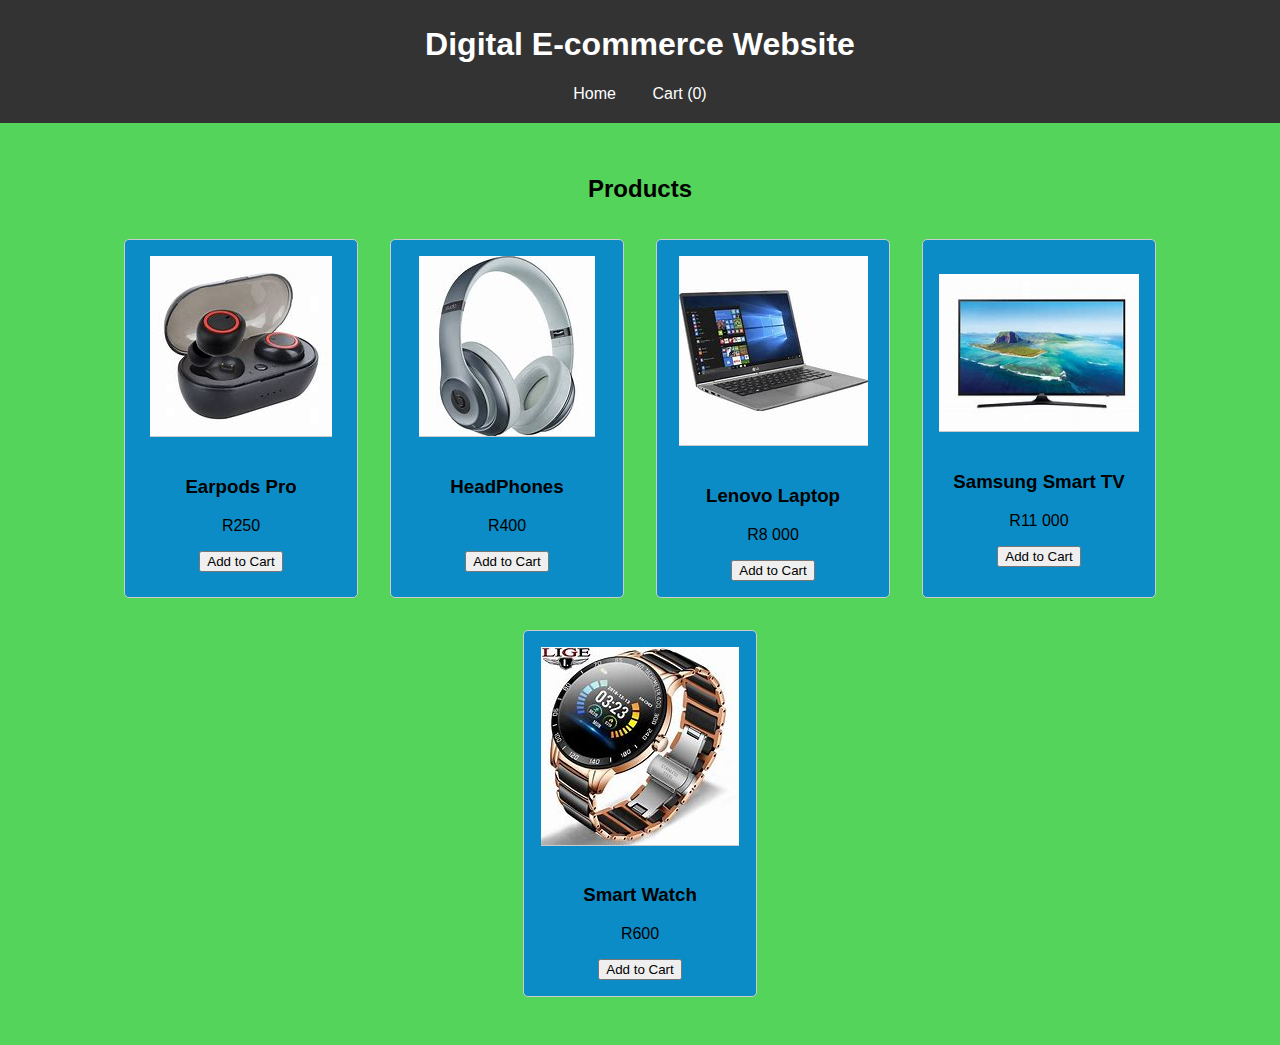
<file: e-commerce/index.html>
<!DOCTYPE html>
<html lang="en">
<head>
    <meta charset="UTF-8">
    <meta name="viewport" content="width=device-width, initial-scale=1.0">
    <title>E-commerce Website</title>
    <link rel="stylesheet" href="styles.css">
</head>
<body>
    <header>
        <h1>Digital E-commerce Website</h1>
        <nav>
            <ul>
                <li><a href="index.html">Home</a></li>
                <li><a href="cart.html">Cart (<span id="cart-count">0</span>)</a></li>
            </ul>
        </nav>
    </header>

    <main>
        <h2>Products</h2>
        <div class="product-list">
            <div class="product" data-id="1">
                <img src="images/earpods.jpg" alt="Earpods pro">
                <h3>Earpods Pro</h3>
                <p>R250</p>
                <button id="cart-btn" onclick="addToCart(1, 'Earpods Pro', 150)">Add to Cart</button>
            </div>
            <div class="product" data-id="2">
                <img src="images/headphones.jpg" alt="Headphones">
                <h3>HeadPhones</h3>
                <p>R400</p>
                <button onclick="addToCart(2, 'HeadPhones', 400)">Add to Cart</button>
            </div>
            <div class="product" data-id="3">
                <img src="images/Laptop.jpg" alt="Laptop">
                <h3>Lenovo Laptop</h3>
                <p>R8 000</p>
                <button onclick="addToCart(3, 'Lenovo i3 laptop', 8000)">Add to Cart</button>
            </div>
            <div class="product" data-id="4">
                <br>
                <img src="images/tv.jpg" alt="Samsung Smart TV">
                <h3>Samsung Smart TV</h3>
                <p>R11 000</p>
                <button onclick="addToCart(4, 'Samsung Smart TV', 11000)">Add to Cart</button>
            </div>
            <div class="product" data-id="5">
                <img src="images/watch.jpg" alt="Smart Watch">
                <h3>Smart Watch</h3>
                <p>R600</p>
                <button onclick="addToCart(5, 'Smart Watch', 600)">Add to Cart</button>
            </div>
        </div>
    </main>

    <script src="script.js"></script>
</body>
</html>
</file>
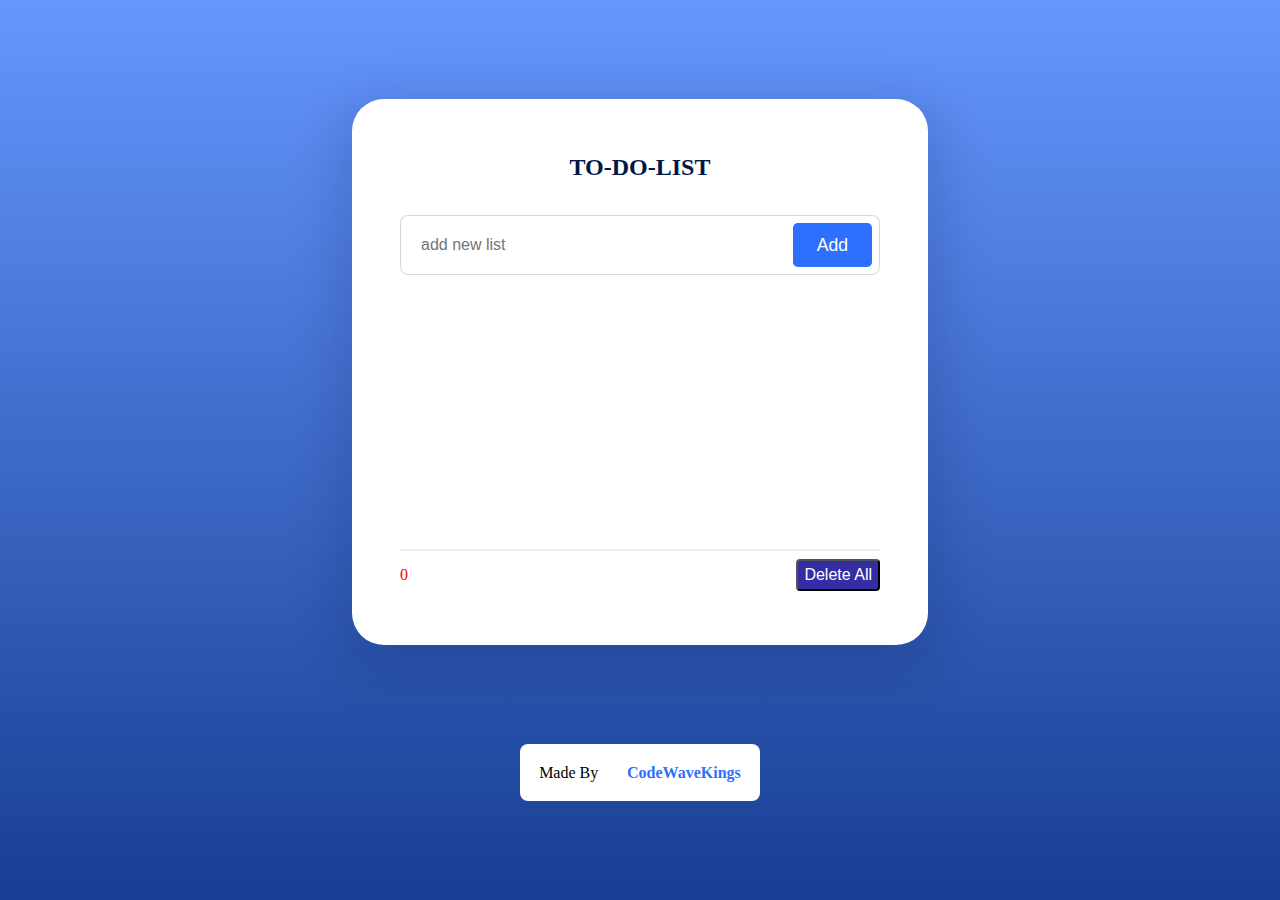
<file: To-Do-List/index.html>
<!DOCTYPE html>
<html lang="en">
<head>
    <meta charset="UTF-8">
    <meta name="viewport" content="width=device-width, initial-scale=1.0">
    <link rel="stylesheet" href="style.css">
    <script src="script.js" defer></script>
    <title>TodoList</title>
</head>
<body>
    <section class="todo">
        <h2>To-do-List</h2>
        <div class="input">
            <input type="text" 
            class = "text-field"
            id = "todoInput"
            placeholder="add new list" />
            <button class="btn">Add</button>
        </div>
    
    <ul class="scroll">
        <li id="todoList"></li>
    </ul>
    <div>
        <hr class="counter" />
        <div class="counter-container">
            <p id="todoCount"><span>0</span> items total</p>
            <button id="deletebtn">Delete All</button>
        </div>
    </div>
    </section>      
    <footer>
        <div class="footer">
            <p class="made-by">Made By</p>
            <p class="author">CodeWaveKings</p>
        </div>
    </footer>
</body>
</html>
</file>
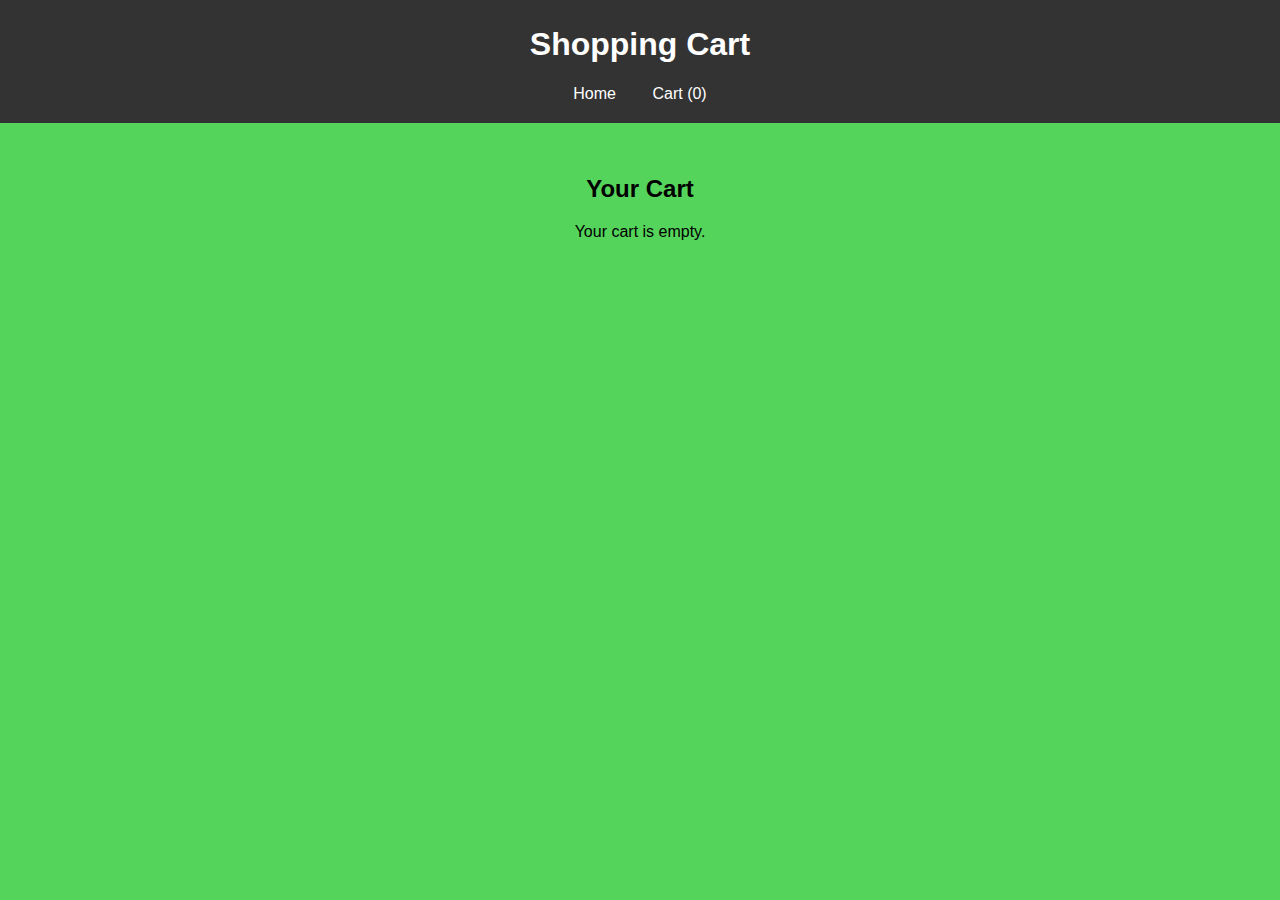
<file: e-commerce/cart.html>
<!DOCTYPE html>
<html lang="en">
<head>
    <meta charset="UTF-8">
    <meta name="viewport" content="width=device-width, initial-scale=1.0">
    <title>Cart</title>
    <link rel="stylesheet" href="styles.css">
</head>
<body>
    <header>
        <h1>Shopping Cart</h1>
        <nav>
            <ul>
                <li><a href="index.html">Home</a></li>
                <li><a href="cart.html">Cart (<span id="cart-count">0</span>)</a></li>
            </ul>
        </nav>
    </header>

    <main>
        <h2>Your Cart</h2>
        <div id="cart-items">
           
        </div>
    </main>

    <script src="script.js"></script>
</body>
</html>
</file>
<file: e-commerce/styles.css>
body {
    font-family: Arial, sans-serif;
    margin: 0;
    padding: 0;
    background-color: #55d45b;
}

header {
    background-color: #333;
    color: white;
    padding: 0.3rem;
    text-align: center;
}

nav ul {
    list-style: none;
    padding: 0;
}

nav ul li {
    display: inline;
    margin: 0 1rem;
}

nav ul li a {
    color: white;
    text-decoration: none;
}

main {
    padding: 2rem;
    text-align: center;
}

.product-list {
    display: flex;
    justify-content: center;
    flex-wrap: wrap;
}

.product {
    background-color: rgb(12, 140, 199);
    border: 1px solid #ccc;
    border-radius: 5px;
    margin: 1rem;
    padding: 1rem;
    width: 200px;
    text-align: center;
}

.product img {
    max-width: 100%;
    border-bottom: 1px solid #ccc;
    margin-bottom: 1rem;
}

.cart-item {
    background-color: rgb(32, 162, 185);
    border: 1px solid #ccc;
    border-radius: 5px;
    margin: 1rem;
    padding: 1rem;
    text-align: left;
}

.cart-item h3 {
    margin: 0 0 0.5rem 0;
}

.cart-item p {
    margin: 0 0 0.5rem 0;
}

.cart-item button {
    background-color: red;
    color: rgb(255, 255, 255);
    border: none;
    padding: 0.5rem;
    cursor: pointer;
}

.cart-item button:hover {
    opacity: 0.8;
}

.cart-summary {
    margin-top: 2rem;
    text-align: center;
}
</file>
<file: To-Do-List/style.css>
:root {
    --gradient: linear-gradient(
        180deg,
        rgba(45, 112, 1253, 0.73) 0%,
        #163e92 100%
    );
    --dark: #001747;
    --grey: #b1bacb;
    --grey-border: rgba(210, 210, 210, 0.75);
    --grey-light: #eeeeee;
    --grey-dark: $405175;
    --blue: #2d70fd;
    --green: #00d8a7;
    --white: #ffffff;
}

body {
    background: var(--gradient);
    margin: 0;
    height: 100vh;
    display: flex;
    flex-direction: column;
    justify-content: space-evenly;
    align-items: center;
}
.btn {
    color: var(--white);
    font-size: 1.1rem;
    padding: 0.7rem 1.5rem;
    border-radius: 0.3rem;
    background-color: var(--blue);
    border: none;
    position: absolute;
    right: 0.5rem;
    bottom: 0.5rem;
}
h1, h2, h3, h4, h4, h5, h5, p {
    margin: 0;
}
/* Todo Container */

.todo {
    display: flex;
    flex-direction: column;
    justify-content: space-around;
    border-radius: 2rem;
    background: var(--white);
    padding: 3rem;
    height: 50%;
    width: 60%;
    box-shadow: 0 1rem 3rem 1rem rgba(0, 23, 71, 0.15);
    max-width: 30rem;
}
h2 {
    text-transform: uppercase;
    height: 3rem;
    color: var(--dark);
    text-align: center;
}

.input {
    position: relative;
    display: flex;

}
.text-field {
    width: 100%;
    border: 0.06rem solid #d2d2d2df;
    border-radius: 0.5rem;
    padding: 1.25rem;
    font-size: 1rem;
}
input [type="text"]::placeholder {
    color: var(--grey);
}
.todo-container {
    display: flex;
    gap: 1rem;
}
ul {
    padding: 0;
    margin: 0;
    overflow-y: scroll;
}
li {
    display: flex;
    flex-direction: column;
    gap: 1.2rem;
    padding: 1.3rem;
}
#todoList p {
   display: flex;
   gap: 1rem;
   color: var(--dark);
   align-items: center;

}
#todoList .disabled {
    color: #8f98a8;

}
.disabled { 
    display: flex;
    text-decoration: line-through;
}
input[type = "checkbox"] {
    appearance: none;
    -webkit-appearance: none;
    -moz-appearance: none;
    cursor: pointer;
}

input[type="checkbox"]::before {
    content: "\2713";
    display: inline-block;
    width: 2rem;
    height: 2rem;
    font-size: 1.7rem;
    text-align: center;
    border: 0.06rem solid var(--grey-border);
    border-radius: 50%;
    color: transparent;
}

input[type="checkbox"]:checked::before {
    color: var(--white);
    background-color: var(--green);
    border: 0.06rem solid var(--green);
    border-radius: 50%;
}
.counter {
    border: 0.06rem solid var(--grey-light);
}
.counter-container {
    height: 2rem;
    display: flex;
    justify-content: space-between;
    color: red;
}
.counter-container p {
    align-self: center;
}
.counter-container button {
    background-color: rgb(53, 45, 163);
    border-radius: 4px;
    
    color: var(--white);
    font-size: 1rem;
}
.footer {
    display: flex;
    gap: 1.8rem; 
    background-color: var(--white);
    padding: 1.2rem;
    border-radius: 0.5rem;
}
.made-by
.author {
    font-size: 0.9rem;
}
.made-by {
    color: var(--grey-dark);

}
.author {
    color: var(--blue);
    font-weight: bold;
}
.scroll {
    height: 15rem;
    scrollbar-width: thin;
}
.scroll::-webkit-scrollbar {
    width: 0.6rem;
}
.scroll::-webkit-scrollbar-thumb {
   background-color: var(--blue);
   border-radius: 0.5rem;
}
.scroll::-webkit-scrollbar-track {
    display: none;
 }
</file>
